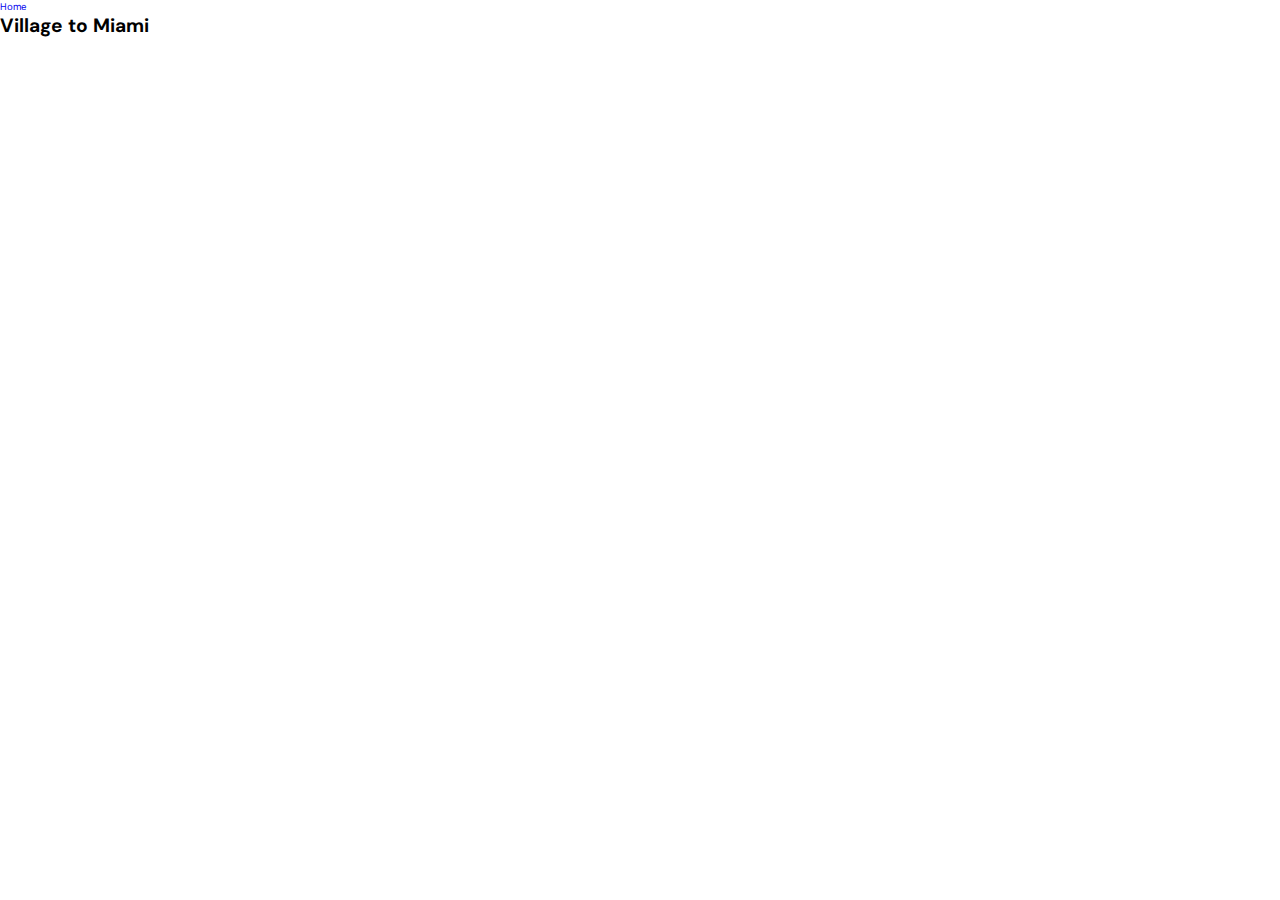
<file: pages/miami.html>
<!DOCTYPE html>
<html lang="en">
<head>
    <meta charset="UTF-8">
    <meta name="viewport" content="width=device-width, initial-scale=1.0">
    <title>Document</title>
    <link rel="stylesheet" href="/styles/style.css">
</head>
<body>
    <a href="/index.html" type="button" class="cta">Home</a>
    <h1>Village to Miami</h1>
</body>
</html>
</file>
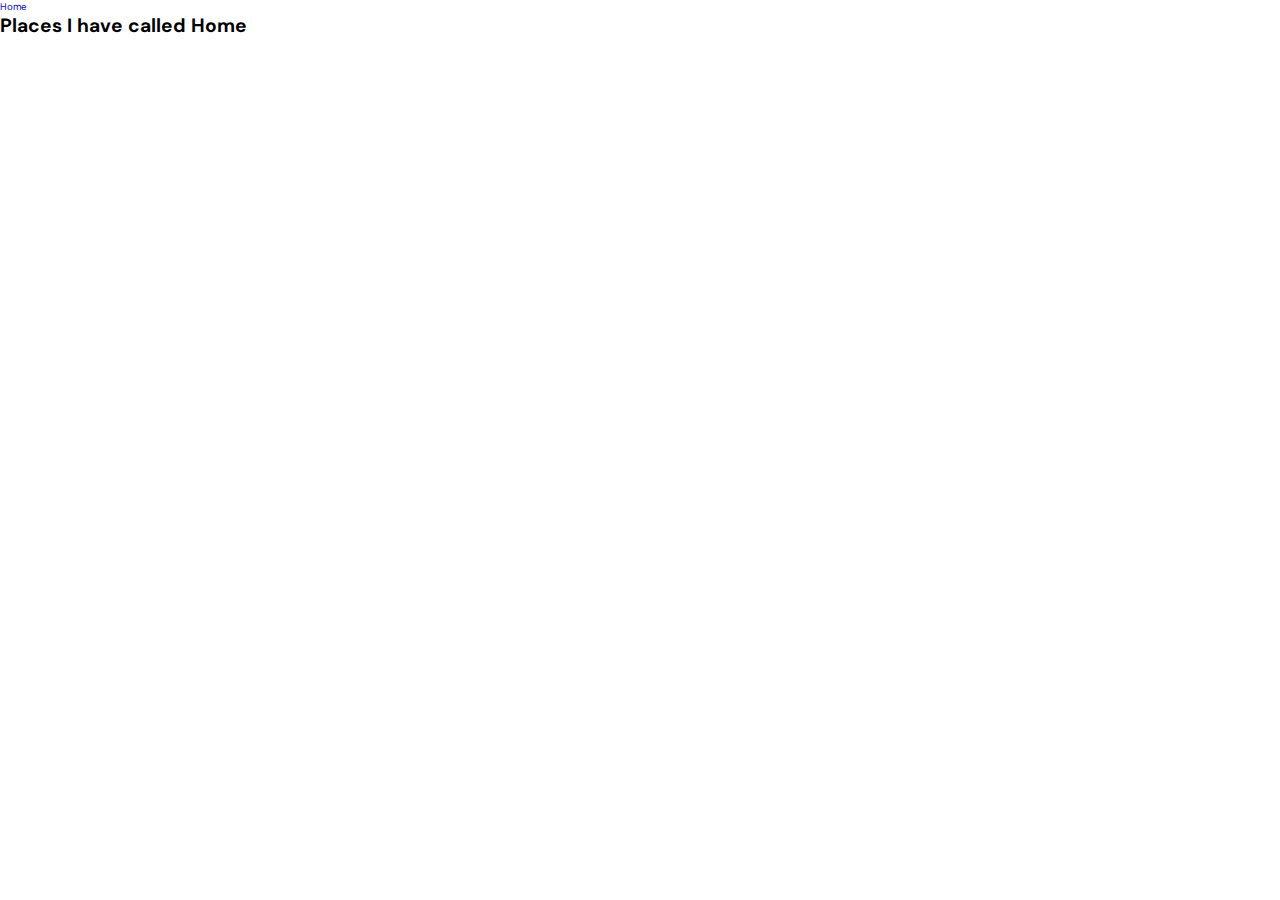
<file: pages/travel.html>
<!DOCTYPE html>
<html lang="en">
<head>
    <meta charset="UTF-8">
    <meta name="viewport" content="width=device-width, initial-scale=1.0">
    <title>Document</title>
    <link rel="stylesheet" href="/styles/style.css">
</head>
<body>
    <a href="/index.html" type="button" class="cta">Home</a>
    <h1>Places I have called Home</h1>
</body>
</html>
</file>
<file: styles/style.css>
@import url("https://fonts.googleapis.com/css2?family=DM+Sans:opsz,wght@9..40,100;9..40,200;9..40,300;9..40,400;9..40,500;9..40,600;9..40,700;9..40,800;9..40,900&display=swap");
* {
  margin: 0;
  padding: 0;
  font-family: "DM Sans", sans-serif;
  box-sizing: border-box;
  outline: none;
  border: none;
  text-decoration: none;
  scroll-behavior: smooth;
}

html {
  font-size: 60%;
  overflow-x: hidden;
}
html::-webkit-scrollbar {
  width: 0.5rem;
}
html::-webkit-scrollbar-thumb {
  background-color: rgb(71, 40, 91);
}
html::-webkit-scrollbar-track {
  background-color: transparent;
}

section {
  padding: 5rem 10%;
}

.section-title {
  text-align: center;
  padding: 5rem;
  font-size: 3.5rem;
  text-transform: capitalize;
  color: #373D42;
}

.btn {
  display: inline-block;
  margin-top: 1rem;
  margin-right: 1rem;
  background-color: rgb(71, 40, 91);
  padding: 1rem 2rem;
  font-size: 1.5rem;
  color: white;
  text-transform: uppercase;
  position: relative;
  cursor: pointer;
  z-index: 1;
}
.btn:hover {
  color: rgb(71, 40, 91);
  font-weight: bold;
}
.btn::before {
  content: "";
  position: absolute;
  background-color: white;
  top: 0;
  left: 0;
  z-index: -1;
  width: 100%;
  height: 0;
  transition: 0.5s;
}
.btn:hover::before {
  border: 0.1rem solid rgb(71, 40, 91);
  height: 100%;
}

p {
  font-size: 18px;
  line-height: 1.75em;
  padding-top: 1rem;
  color: #373D42;
}

header {
  background-color: transparent;
  display: flex;
  min-height: 70px;
  justify-content: space-between;
  align-items: center;
  padding: 1.5rem 10%;
  position: sticky;
  top: 0;
  left: 0;
  right: 0;
  z-index: 100;
}
header .logo {
  width: 15rem;
}
header nav {
  position: relative;
  display: flex;
  align-items: center;
  justify-content: space-around;
  gap: 3rem;
  font-size: 1.7rem;
}
header nav #close-menu-btn {
  position: absolute;
  display: none;
  top: 1.5rem;
  right: 2rem;
  font-size: 4rem;
  color: #373D42;
  cursor: pointer;
  transition: 0.4s;
}
header nav #close-menu-btn:hover {
  rotate: 90deg;
}
header nav a {
  color: #373D42;
  font-family: 18px;
  position: relative;
}
header nav a::before {
  content: "";
  position: absolute;
  display: block;
  width: 100%;
  height: 2px;
  bottom: -0.6rem;
  left: 0;
  background-color: #373D42;
  transform: scaleX(0);
  transition: transform 0.3s ease;
}
header nav a:hover::before {
  transform: scaleX(1);
}
header nav a.active {
  text-decoration: underline;
  text-underline-offset: 1rem;
  text-decoration-thickness: 2px;
}
header #menu-btn {
  cursor: pointer;
  font-size: 2.5rem;
  color: #373D42;
  margin-left: 1.5rem;
  display: none;
  transition: 0.4s;
}
header #menu-btn:hover {
  scale: 1.4;
}

.hero {
  width: 100%;
  min-height: 100vh;
  height: 100%;
  display: grid;
  display: grid;
  grid-template-columns: repeat(auto-fit, minmax(50rem, 1fr));
  gap: 2rem;
  padding-top: 0;
  gap: 4rem;
  align-items: center;
}
.hero .hero-left {
  max-width: 600px;
  text-align: center;
  margin: auto;
}
.hero .hero-left h1 {
  font-size: 4rem;
  font-weight: 900;
  color: #373D42;
  padding-bottom: 1rem;
  text-transform: capitalize;
}
.hero .hero-left h3 {
  font-size: 3.5rem;
  font-weight: 700;
  color: rgb(71, 40, 91);
  padding-bottom: 1rem;
  text-transform: capitalize;
}
.hero .hero-left #greeting {
  padding-bottom: 1rem;
  margin-right: 1rem;
  animation: wave 0.8s infinite alternate;
}
.hero .hero-left i {
  color: rgb(165, 89, 42);
}
.hero .hero-right {
  box-shadow: none;
  animation: bounce 3s infinite;
}
.hero .hero-right .image {
  width: 80%;
  margin: auto;
}
.hero .hero-right img {
  width: 100%;
  min-height: 50rem;
  -o-object-fit: cover;
     object-fit: cover;
  border-radius: 50%;
}

.projects .projects-container {
  display: grid;
  grid-template-columns: repeat(auto-fit, minmax(50rem, 1fr));
  gap: 2rem;
  text-align: center;
}
.projects .projects-container .project {
  box-shadow: 0 0.5rem 1rem rgba(0, 0, 0, 0.1);
}
.projects .projects-container .project .image {
  position: relative;
}
.projects .projects-container .project .image img {
  width: 100%;
  transition: 0.5s;
}
.projects .projects-container .project .image img:hover {
  scale: 0.99;
}
.projects .projects-container .project .image .logo {
  position: absolute;
  left: 0%;
  top: 50%;
}
.projects .projects-container .project .image .logo img {
  width: 20%;
}
.projects .projects-container .project .content {
  padding: 2rem;
}
.projects .projects-container .project .content h3 {
  font-size: 2rem;
  font-weight: 500;
  border-bottom: 0.1rem solid #373D42;
}
.projects .projects-container .project .content p {
  text-align: start;
}
.projects .projects-container .project .content p span {
  font-weight: bold;
}
.projects .projects-container .project .content .contibutors {
  font-weight: 500;
  font-size: 1.8rem;
}
.projects .projects-container .project .content .project-btns .btn {
  font-size: 1.2rem;
}

.certificates .certificates-container .certificate {
  justify-content: center;
  display: flex;
  flex-wrap: wrap;
  align-items: center;
  gap: 3rem;
  margin-bottom: 1rem;
}
.certificates .certificates-container .certificate.hide {
  display: none;
}
.certificates .certificates-container .certificate img {
  width: 20%;
  height: 20%;
  min-width: 200px;
  cursor: pointer;
  transition: 0.5s;
}
.certificates .certificates-container .certificate img:hover {
  scale: 1.2;
  box-shadow: 0 0.5rem 1rem rgba(0, 0, 0, 0.1);
}
.certificates .certificates-container .certificate .content {
  width: 40rem;
}
.certificates .certificates-container .certificate .content h3 {
  font-size: 2rem;
  font-weight: 500;
  border-bottom: 0.1rem solid #373D42;
}
.certificates .load-btn {
  text-align: center;
}

.about {
  width: 80%;
  margin: auto;
}
.about .about-container .image {
  width: 30rem;
  margin: auto;
}
.about .about-container .image img {
  width: 100%;
  height: 30rem;
  -o-object-fit: cover;
     object-fit: cover;
  text-align: center;
  border-radius: 50%;
  border: 0.5rem solid rgb(71, 40, 91);
}
.about .about-container .content {
  width: 80%;
  margin: auto;
}
.about .about-container .content p {
  border: 0.1rem dotted rgb(71, 40, 91);
  padding: 2rem;
  margin: 2rem 0;
}
.about .about-container .content p:hover {
  box-shadow: 2px 2px 20px rgb(71, 40, 91);
}
.about .about-container .content p.hide {
  display: none;
}
.about .load-btn2 {
  text-align: center;
}

.contact .contact-container {
  width: 80%;
  margin: auto;
  text-align: center;
}
.contact .contact-container .box {
  background-color: white;
  width: 60%;
  margin: auto;
  border-radius: 10px;
  padding: 2rem 4rem;
  margin-bottom: 2rem;
  box-shadow: 0 0.5rem 1rem rgba(0, 0, 0, 0.1);
}
.contact .contact-container .box img {
  width: 5rem;
  transition: 0.5s;
  cursor: pointer;
}
.contact .contact-container .box img:hover {
  scale: 1.2;
}
.contact .contact-container .box p {
  word-break: break-all;
}

footer {
  background-color: rgb(71, 40, 91);
  padding: 2rem;
}
footer .socials {
  display: flex;
  justify-content: center;
  align-items: center;
  gap: 2rem;
  margin-bottom: 1rem;
}
footer .socials img {
  width: 4rem;
  transition: 0.5s;
}
footer .socials img:hover {
  scale: 1.2;
}
footer p {
  color: white;
  font-size: 1rem;
  text-align: center;
}

@media (max-width: 1024px) {
  html {
    font-size: 55%;
  }
  .logo {
    font-size: 4rem;
  }
  header {
    padding: 2rem;
  }
  .hero .hero-right img {
    width: 60rem;
  }
  section {
    padding: 3rem 2rem;
  }
}
@media screen and (min-width: 768px) {
  nav {
    right: 0 !important;
    display: flex !important;
  }
}
@media (max-width: 768px) {
  header #menu-btn {
    display: inline-block;
  }
  header nav {
    position: fixed;
    top: 0;
    right: -200%;
    flex-direction: column;
    background-color: white;
    width: 100vw;
    height: 100%;
    padding: 10rem;
    z-index: 1200;
    justify-content: center;
  }
  header nav #close-menu-btn {
    display: block;
  }
  .projects .projects-container .project .image .logo {
    top: 43%;
  }
  .about {
    width: 100%;
  }
}
@media (max-width: 480px) {
  html {
    font-size: 50%;
  }
  .hero .hero-right img {
    width: 98%;
  }
  .section-title {
    font-size: 3rem;
  }
  .certificates .certificate .content {
    text-align: center;
  }
  .hero {
    display: grid;
    grid-template-columns: repeat(auto-fit, minmax(30rem, 1fr));
    gap: 2rem;
  }
  .projects .projects-container {
    display: grid;
    grid-template-columns: repeat(auto-fit, minmax(30rem, 1fr));
    gap: 2rem;
  }
  .about .about-container .image {
    width: 20rem;
  }
  .about .about-container .image img {
    height: 20rem;
  }
  .contact .contact-container .box {
    width: 100%;
  }
}
.scale-item {
  opacity: 0;
  transform: scale(0.9);
  transition: all 1s;
}

.slide-in-bottom {
  opacity: 0;
  transform: translateY(100px);
  transition: 2s;
}

.slide-in-top {
  opacity: 0;
  transform: translateY(-100px);
  transition: 1s;
}

.show-items {
  opacity: 1;
  transform: translateX(0);
}

@keyframes wave {
  from {
    translate: -5px;
    rotate: -10deg;
  }
  to {
    rotate: 10deg;
    translate: 5px;
  }
}
@keyframes bounce {
  0% {
    transform: translateY(0);
  }
  50% {
    transform: translateY(30px);
  }
  100% {
    transform: translateY(0);
  }
}/*# sourceMappingURL=style.css.map */
</file>
